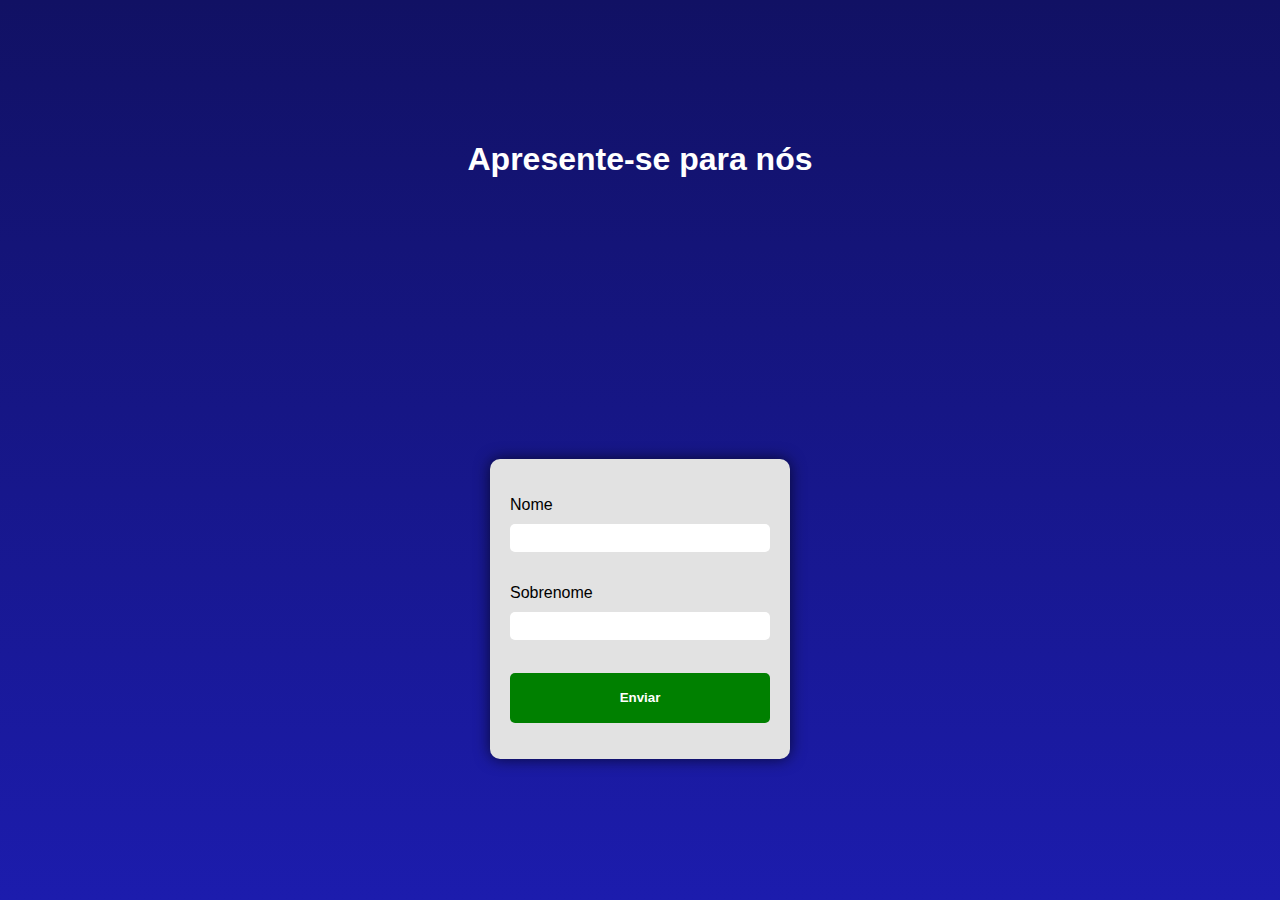
<file: ex004/index.html>
<!DOCTYPE html>
<html lang="en">
<head>
    <meta charset="UTF-8">
    <meta name="viewport" content="width=device-width, initial-scale=1.0">
    <link rel="stylesheet" href="style.css">
    <title>Interação com Formulários</title>
</head>
<body>
    <header>
        <h1>Apresente-se para nós</h1>
    </header>
    <section>
        <form action="cad.php" method="get">
            <div class="bloco">
                <label for="nome">Nome</label>
                <input type="text" name="nome" id="idnome" class="input">
            </div>
            <div class="bloco">
                <label for="sobrenome">Sobrenome</label>
                <input type="text" name="sobrenome" id="idsobrenome" class="input">
            </div>
            <input type="submit" value="Enviar" id="btnEnviar">
        </form>
    </section>
</body>
</html>
</file>
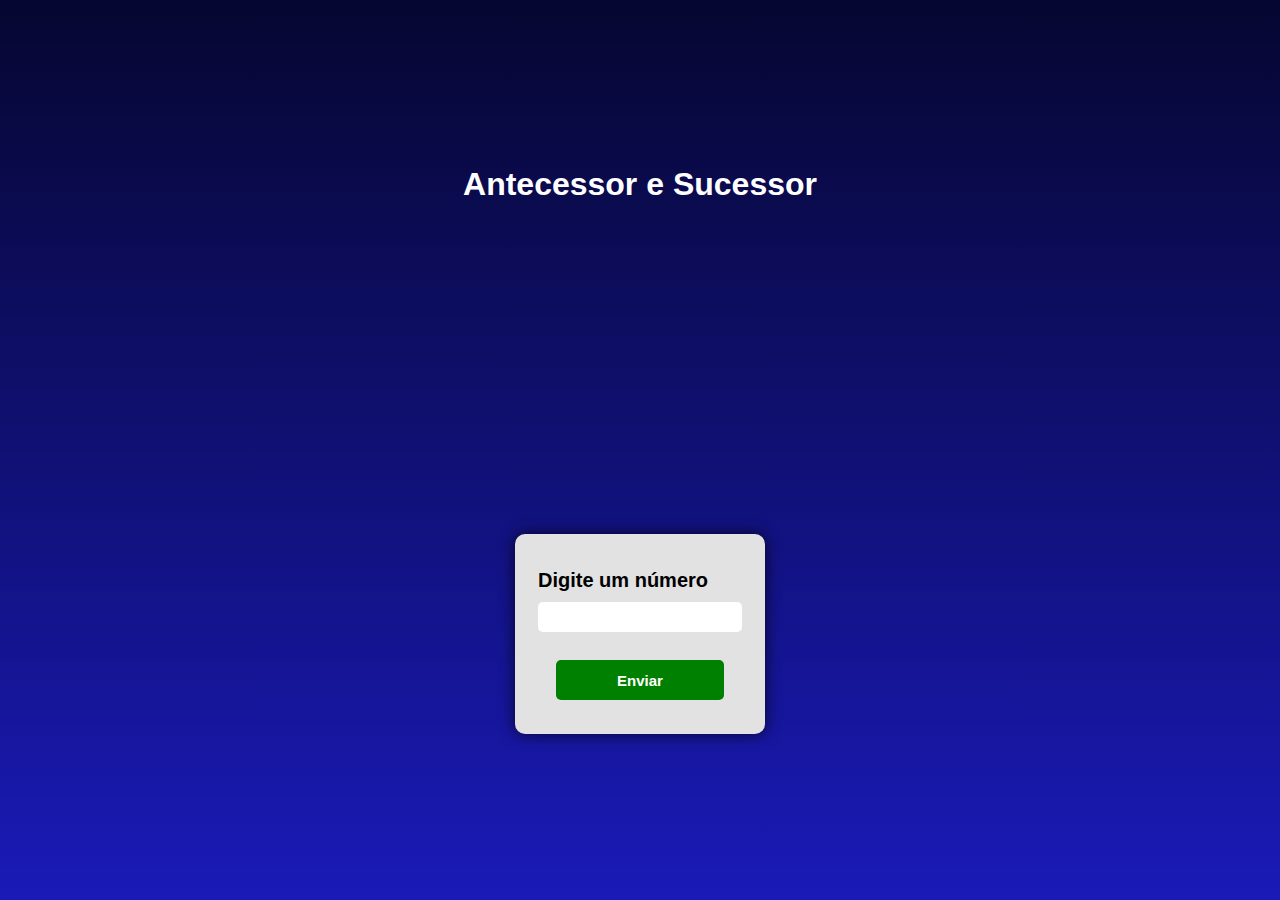
<file: desafios/desafio1 antecessor e sucessor/index.html>
<!DOCTYPE html>
<html lang="en">
<head>
    <meta charset="UTF-8">
    <meta name="viewport" content="width=device-width, initial-scale=1.0">
    <link rel="stylesheet" href="style.css">
    <title>Desafio 1- antecessor e sucessor</title>
</head>
<body>
    <header>
        <h1>Antecessor e Sucessor </h1>
    </header>
    <main>
        <form action="resultado.php" method="get">
            <div>
                <p>Digite um número</p>
                <input type="text" name="num" id="inputNum">
            </div>
            <input type="submit" value="Enviar" id="btnEnviar">
        </form>
    </main>
</body>
</html>
</file>
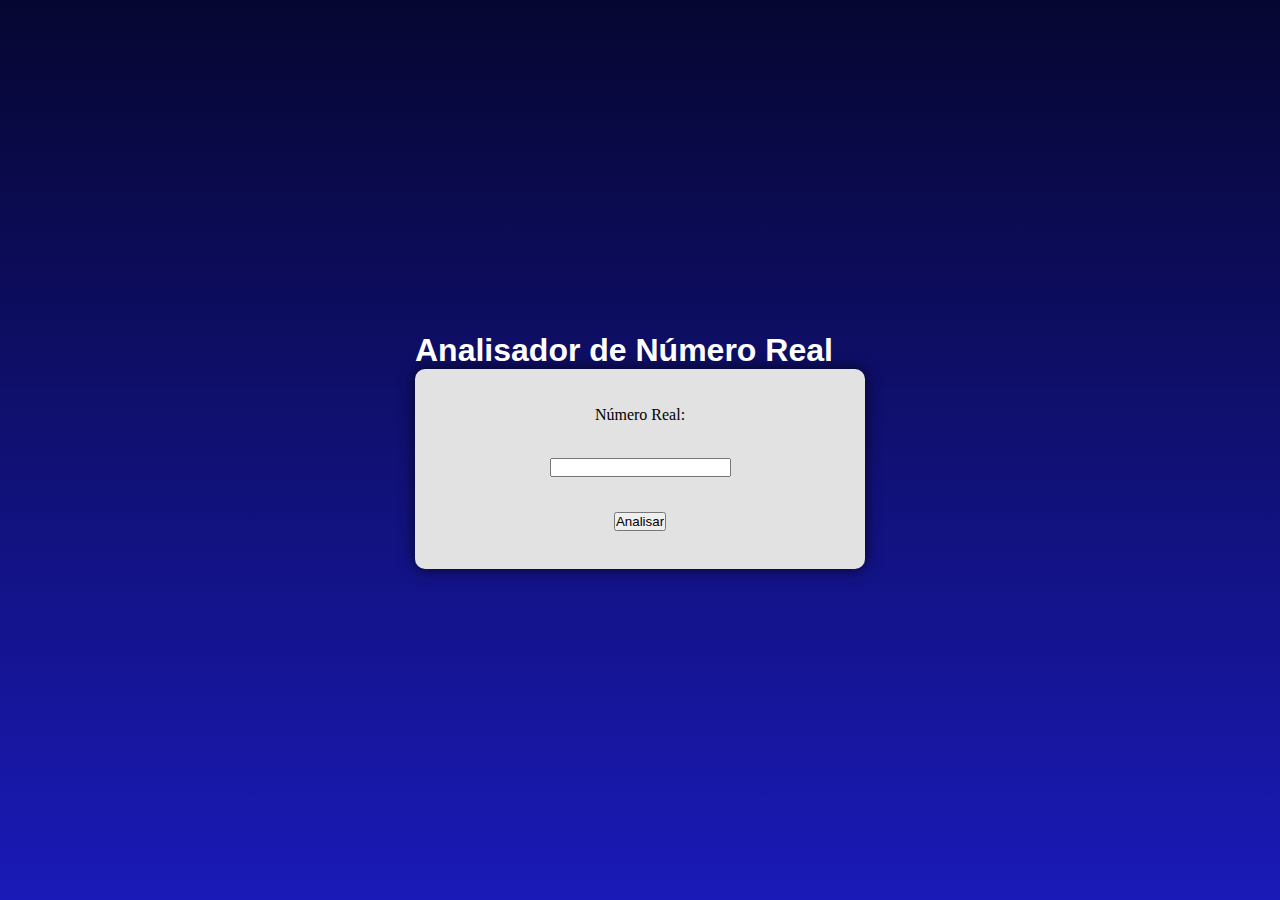
<file: desafios/desafio5 analisador de numero real/index.html>
<!DOCTYPE html>
<html lang="en">
<head>
    <meta charset="UTF-8">
    <meta name="viewport" content="width=device-width, initial-scale=1.0">
    <title>Desafio 5 Analisador de número real</title>
    <link rel="stylesheet" href="style.css">
</head>
<body> 
    <main>
        <h1>Analisador de Número Real</h1>
        <form action="numero.php" method="post">
            <label for="n">Número Real: </label>
            <input type="number" name="n" id="n" step="0.001">
            <input type="submit" value="Analisar">
        </form>
    </main>
</body>
</html>
</file>
<file: ex004/style.css>
*{
    margin:0;
    padding:0;
    box-sizing: border-box;
}
body{
    height: 100vh;
    background-image: linear-gradient(to top, rgb(28, 28, 173), rgb(17, 17, 100));
    display: flex;
    align-items: center;
    justify-content: space-around;
    flex-direction: column;
}
h1{
    font-family: sans-serif;
    color: white;
}
form{
    background-color: rgb(226, 226, 226);
    display: flex;
    justify-content: space-around;
    flex-direction: column;
    padding: 20px;
    height: 300px;
    width: 300px;
    margin: auto;
    border-radius: 10px;
    box-shadow: 0px 0px 15px rgba(0, 0, 0, 0.651);
}
.bloco{
    display: flex;
    flex-direction: column;
    gap: 10px;
    font-family: sans-serif;
}
.input{
    height: 28px;
    border: none;
    border-radius: 5px;
    padding-left: 5px;
}
#btnEnviar{
    height: 50px;
    border: none;
    color: white;
    font-weight: bold;
    background-color: green;
    border-radius: 5px;
}
#btnEnviar:hover{
    cursor: pointer;
    transition: 0.3s;
    transform: scale(1.01);
}

/*    CAD.PHP   */

main{
    background-color: white;
    height: 100px;
    width: 400px;
    display: flex;
    align-items: center;
    border-radius: 10px;
}
</file>
<file: desafios/desafio1 antecessor e sucessor/style.css>
*{
    margin: 0;
    padding: 0;
    box-sizing: border-box;
}
body{
    height: 100vh;
    background-image: linear-gradient(to top, rgb(26, 26, 184), rgb(6, 6, 49));
    display: flex;
    flex-direction: column;
    align-items: center;
    justify-content: space-around;
}
h1{
    font-family: sans-serif;
    color: white;
}
main{
    height: 200px;
    width: 250px;
    background-color: rgb(226, 226, 226);
    border-radius: 10px;
    box-shadow: 0px 0px 15px rgba(0, 0, 0, 0.726);
    display: flex;
    padding: 20px;
}
form{
    height: 100%;
    width: 100%;
    display: flex;
    align-items: center;
    flex-direction: column;
    justify-content: space-around;
}
p{
    font-family: sans-serif;
    font-weight: bolder;
    font-size: 20px;
    margin-bottom: 10px;
}

#inputNum{
    border: none;
    height: 30px;
    font-size: 15px;
    padding-left: 5px;
    border-radius: 5px;
}

#btnEnviar{
    height: 40px;
    width: 80%;
    border: none;
    background-color: green;
    color: white;
    font-family: sans-serif;
    font-size: 15px;
    font-weight: bold;
    border-radius: 5px;
}
#btnEnviar:hover{
    cursor: pointer;
    transition: 0.3s;
    transform: scale(1.02);
}
</file>
<file: desafios/desafio5 analisador de numero real/style.css>
*{
    margin: 0;
    padding: 0;
    box-sizing: border-box;
}
body{
    height: 100vh;
    background-image: linear-gradient(to top, rgb(26, 26, 184), rgb(6, 6, 49));
    display: flex;
    flex-direction: column;
    align-items: center;
    justify-content: space-around;
}
h1{
    font-family: sans-serif;
    color: white;
}
form{
    height: 200px;
    width: 450px;
    background-color: rgb(226, 226, 226);
    border-radius: 10px;
    box-shadow: 0px 0px 15px rgba(0, 0, 0, 0.726);
    display: flex;
    padding: 20px;
    flex-direction: column;
    justify-content: space-around;
    align-items: center;
}

p{
    font-size: 20px;
    font-family: sans-serif;
    color: white;
}
#inputReais{
    height: 50px;
    width: 90px;
    font-size: 20px;
    text-align: center;
}
#btnConverter{
    height: 40px;
    width: 100%;
    border: none;
    border-radius: 5px;
    background-color: green;
    color: white;
    font-size: 15px;
    font-weight: bold;
    
}
#btnConverter:hover{
    cursor: pointer;
    transform: scale(1.02);
    transition: 0.3s;
}
</file>
